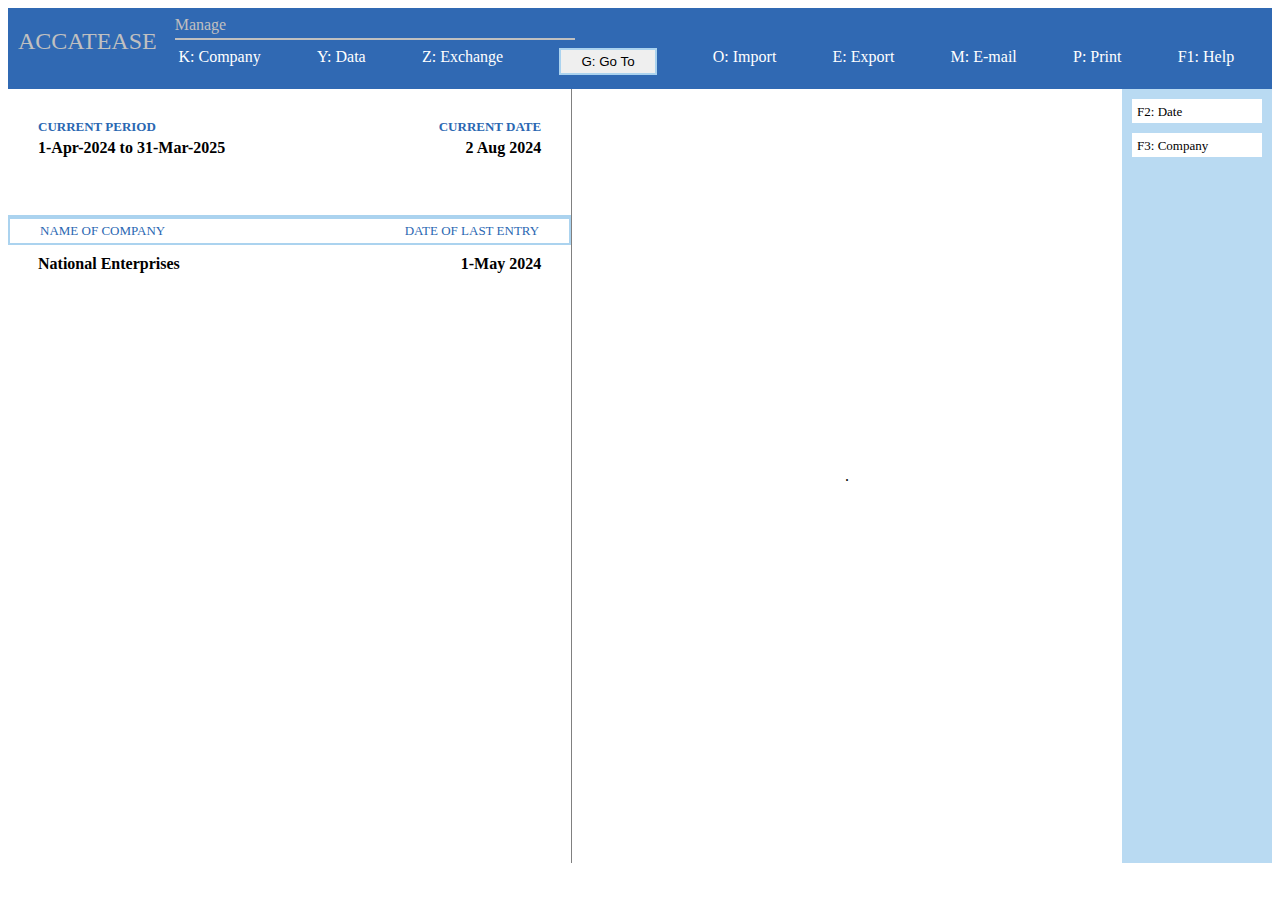
<file: index.html>
<!DOCTYPE html>
<html lang="en">
<head>
    <meta charset="UTF-8">
    <meta name="viewport" content="width=device-width, initial-scale=1.0">
    <title>Document</title>
    <link rel="stylesheet" href="https://cdnjs.cloudflare.com/ajax/libs/font-awesome/4.7.0/css/font-awesome.min.css">
    <link rel="stylesheet" href="home-page/style.css">
</head>
<body>
    <div class="page">

        <div class="p-header">
            <div class="p-head-title">
                <div class="logo-text">ACCATEASE</div>
                <span class="manage-text">
                    Manage
                </span>
            </div>
            <div class="manage-options">
                <ul>
                    <li>K: Company</li>
                    <li>Y: Data</li>
                    <li>Z: Exchange</li>
                    <li><button class="go-to">G: Go To</button></li>
                    <li>O: Import</li>
                    <li>E: Export</li>
                    <li>M: E-mail</li>
                    <li>P: Print</li>
                    <li>F1: Help</li>
                </ul>
            </div>
        </div>
    
        <div class="left-right">
    
            <div class="page-left">
                
                <div class="page-body-left-currents">
                    <div class="current-headings">
                        <div class="current-title-text">CURRENT PERIOD</div>
                        <div class="current-title-text">CURRENT DATE</div>
                    </div>
                    <div class="current-texts">
                        <div class="current-period-text">1-Apr-2024 to 31-Mar-2025</div>
                        <div class="current-date-text">2 Aug 2024</div>
                    </div>
                </div>
                
                <div class="entries">
                    <div class="entry-title">
                        <div class="entry-heading">NAME OF COMPANY</div>
                        <div class="entry-heading">DATE OF LAST ENTRY</div>
                    </div>
                    <div class="entry-rows">
                        <div class="entry">
                            <div class="entry-data">National Enterprises</div>
                            <div class="entry-data">1-May 2024</div>
                        </div>
                    </div>
    
                </div>
                
            </div>
            
            <div class="page-right">
                .
            </div>
    
            <div class="sidebar" id="sidebar">
                <div class="sidebar-box">F2: Date</div>
                <div class="sidebar-box" id="company">F3: Company</div>
            </div>
    
        </div>
    </div>
    
    
    
    
    
    <script src="home-page/script.js"></script>
    </body>
    
    </html>
    
</body>
</html>
</file>
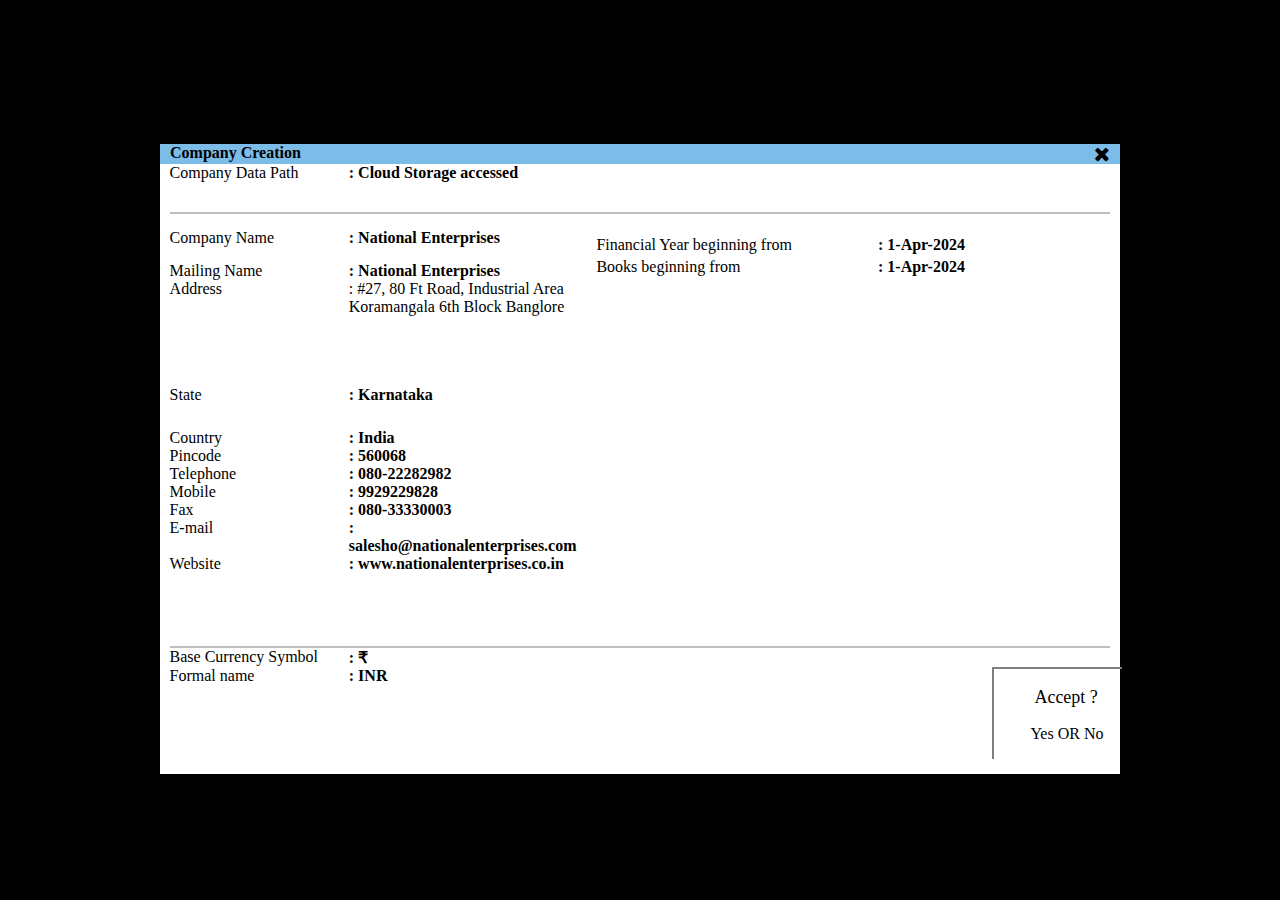
<file: company-creation/index.html>
<!DOCTYPE html>
<html lang="en">
<head>
    <meta charset="UTF-8">
    <meta name="viewport" content="width=device-width, initial-scale=1.0">
    <title>Document</title>
    <link rel="stylesheet" href="https://cdnjs.cloudflare.com/ajax/libs/font-awesome/4.7.0/css/font-awesome.min.css">
    <link rel="stylesheet" href="style.css">
</head>
<body>
    <div class="page">
        <div class="page-title">
            <div class="title-text">Company Creation</div>
            <i class="fa fa-close close" style="font-size:20px"></i>
        </div>

        <div class="container-1">
            <div class="cont-1-block-1">
                <div class="questions-answers">
                    <div class="container-1-ques ques">Company Data Path</div>
                    <div class="container-1-ans ans">: Cloud Storage accessed</div>
                </div>
            </div>
        </div>

        <div class="container-2">
            <div class="block-1">
                <div class="questions-answers company-name">
                    <div class="container-2-block-1-ques ques">Company Name</div>
                    <div class="container-2-block-1-ans ans">: National Enterprises</div>
                </div>
                <div class="questions-answers">
                    <div class="container-2-block-1-ques ques">Mailing Name</div>
                    <div class="container-2-block-1-ans ans">: National Enterprises</div>
                </div>
                <div class="questions-answers address">
                    <div class="container-2-block-1-ques ques">Address</div>
                    <div class="container-2-block-1-ans ans address-ans">: #27, 80 Ft Road, Industrial Area Koramangala 6th Block Banglore</div>
                </div>
                <div class="questions-answers state">
                    <div class="container-2-block-1-ques ques">State</div>
                    <div class="container-2-block-1-ans ans">: Karnataka</div>
                </div>
                <div class="questions-answers">
                    <div class="container-2-block-1-ques ques">Country</div>
                    <div class="container-2-block-1-ans ans">: India</div>
                </div>
                <div class="questions-answers">
                    <div class="container-2-block-1-ques ques">Pincode</div>
                    <div class="container-2-block-1-ans ans">: 560068</div>
                </div>
                <div class="questions-answers">
                    <div class="container-2-block-1-ques ques">Telephone</div>
                    <div class="container-2-block-1-ans ans">: 080-22282982</div>
                </div>
                <div class="questions-answers">
                    <div class="container-2-block-1-ques ques">Mobile</div>
                    <div class="container-2-block-1-ans ans">: 9929229828</div>
                </div>
                <div class="questions-answers">
                    <div class="container-2-block-1-ques ques">Fax</div>
                    <div class="container-2-block-1-ans ans">: 080-33330003</div>
                </div>
                <div class="questions-answers">
                    <div class="container-2-block-1-ques ques">E-mail</div>
                    <div class="container-2-block-1-ans ans">: salesho@nationalenterprises.com</div>
                </div>
                <div class="questions-answers">
                    <div class="container-2-block-1-ques ques">Website</div>
                    <div class="container-2-block-1-ans ans">: www.nationalenterprises.co.in</div>
                </div>
            </div>

            <div class="block-2">
                <div class="questions-answers">
                    <div class="container-2-block-2-ques ques">Financial Year beginning from</div>
                    <div class="container-2-block-2-ans ans">: 1-Apr-2024</div>
                </div>
                <div class="questions-answers">
                    <div class="container-2-block-2-ques ques">Books beginning from</div>
                    <div class="container-2-block-2-ans ans">: 1-Apr-2024</div>
                </div>
            </div>
        </div>

        <div class="container-3">
            <div class="box1">
                <div class="questions-answers">
                    <div class="container-3-ques ques">Base Currency Symbol</div>
                    <div class="container-3-ans ans">: &#8377;</div>
                </div>
                <div class="questions-answers">
                    <div class="container-3-ques ques">Formal name</div>
                    <div class="container-3-ans ans">: INR</div>
                </div>
            </div>
            <div class="acceptance">
                <div class="accept">Accept ?</div>
                <div class="yes-no">Yes OR No</div>
            </div>
        </div>


        <script src="script.js"></script>
        </div>
    </div>
</body>
</html>
</file>
<file: home-page/style.css>
body {
    box-sizing: border-box;
}
.p-header {
    background-color: #3069B3;
    display: flexbox;
    height: 9vh;
}
.p-head-title {
    display: flex;
}
.logo-text {
    color: silver;
    font-family:Georgia, 'Times New Roman', Times, serif;
    font-size: 24px;
    padding: 10px;
    position: relative;
    top: 10px;
}
.manage-text {
    border-bottom: 2px solid silver;
    position: relative;
    height: 22px;
    top: 8px;
    left: 8px;
    width: 400px;
    color: silver;
}
.manage-options {
    /* border: 2px solid black; */
    width: 90vw;
    height: 25px;
    position: relative;
    left: 8vw;
    bottom: 8px;
}
.manage-options ul {
    display: flex;
    justify-content: space-around;
    position:relative;
    bottom: 15px;
}
.manage-options ul li, button {
    list-style: none;
    color: white;
    cursor: pointer;
}
.go-to {
    padding: 4px 20px;
    color: black;
    border: 2px solid #ABD3EF;
}
.left-right {
    display: flex;
}
.page-left {
    /* border: 2px solid red; */
    width: 44vw;
    height: 86vh;
    border-right: 1px solid gray;
}
.current-headings {
    display: flex;
    justify-content: space-between;
    padding-top: 30px;
    padding-left: 30px;
    padding-right: 30px;
    padding-bottom: 4px;
    /* border: 2px solid black; */
    font-size: small;
    color: #2a67b2;
    font-weight: 600;
}
.page-body-left-currents {
    width: 44vw;
    /* border: 2px solid black; */
    height: 14vh;
    border-bottom: 2px solid #ABD3EF;
}
.current-texts {
    display: flex;
    justify-content: space-between;
    padding-left: 30px;
    padding-right: 30px;
    font-weight: 700;
    font-size:medium;
}
.entries {
    /* border: 2px solid red; */
    height: 70vh;
}
.entry-title {
    border: 2px solid black;
    display: flex;
    justify-content: space-between;
    height: 24px;
    align-items: center;
    border: 2px solid #ABD3EF;
}
.entry-heading {
    padding: 0px 30px;
    font-size: small;
    color: #2a67b2;
}
.entry {
    /* border: 2px solid red; */
    display: flex;
    justify-content: space-between;
    padding: 10px 30px;
    height: 50vh;
}
.entry-data {
    font-weight: bold;
}
.page-right {
    width: 44vw;
    /* border: 2px solid black; */
}
.sidebar {
    background-color: #abd3efd4;
    width: 12vw;
}
.sidebar-box {
    background-color: white;
    margin: 10px;
    height: 14px;
    /* text-align: center; */
    padding: 5px;
    font-size: small;
}

.container-gateway {
    background-color:#abd3efd4;
    width: 22vw;
    height: 55vh;
    border: 2px solid #3069B3;
}
.page-right{
    display: flex;
    justify-content: center;
    align-items: center;
}
.gateway-title {
    background-color:#2a67b2;
    color: rgba(255, 255, 255, 0.748);
    height: 24px;
    font-size: large;
    text-align: center;
    padding-left: 30px;
}
.gateway-elements-title {
    padding-top: 14px;
    padding-bottom: 10px;
    font-size: 16px;
    color:#3069B3;
    padding-left: 6vw;
}
.gateway-title-option {
    font-size: 14px;
    color: black;
    padding-left: 6vw;
}
.gateway-title-option:hover {
    background-color: yellow;
    cursor: pointer;
}
.manage-options ul li:hover {
    text-decoration: underline;
}
.gateway-elements-title:hover {
    text-decoration: line-through;
    cursor: pointer;
}
.close {
    display: flex;
    justify-content: end;
    position: relative;
    bottom: 20px;

}
.close:hover {
    cursor: pointer;
}

#company:hover {
    cursor: pointer;
}
.above-country-code-options {
    font-size:14px;
    text-align: end;
    
}
.above-country-code-box {
    padding-top: 15px;
}
.country-code-options {
    border-top: 1px solid silver;
}
.country-code {
    width: 50px;
}
.country {
    display: flex;
    padding-left: 10px;
    font-size: 13px;
}
.country-code-name {
    position: relative;
    right: -50px;
}
.country:hover {
    background-color: yellow;
    cursor:pointer;
}
</file>
<file: company-creation/style.css>
body {
    background-color: black;
}
.page {
    background-color: white;
    width: 75vw;
    height: 70vh;
    margin: auto;
    margin-top: 16vh;
}
.page-title {
    background-color: #7cbce9;
    display: flex;
    justify-content: space-between;
}
.title-text {
    font-weight: bold;
    padding-left: 10px;
}
.close {
    padding-right: 10px;
}
.container-1 {
    /* border: 2px solid red; */
    border-bottom: 2px solid silver;
    width: 73.5vw;
    margin: auto;
    height: 48px;
}
.ques {
    width: 14vw;
}
.questions-answers {
    display: flex;
}
.block-1 {
    /* border: 2px solid red; */
    width: 40vw;
    height: 48vh;
}
.container-2 {
    display: flex;
    border-bottom: 2px solid silver;
    width: 73.5vw;
    margin: auto;
}
.ans {
    width: 18vw;
    font-weight: 600;
}
.address-ans {
    font-weight: 400;
}
.company-name {
    padding: 15px 0px;
}
.address {
    padding-bottom: 70px;
}
.state {
    padding-bottom: 25px;
}
.block-2 .questions-answers .ques{
    /* border: 2px solid red; */
    width: 22vw;
}
.block-2{
    padding: 20px 0px;
    padding-left: 10px;
    /* border: 2px solid red; */
}
.block-2 .questions-answers{
    padding: 2px;
}
.container-3 {
    width: 73.5vw;
    margin: auto;
    display: flex;
    justify-content: space-between;
}
.acceptance {
    border-top: 2px solid gray;
    border-left: 2px solid gray;
    width: 10vw;
    height: 10vh;
    position: relative;
    top: 19px;
    left: 12px;
    
}
.accept {
    font-size: large;
    position: relative;
    top: 18px;
    left: 40px;
}
.yes-no {
    position: relative;
    top: 35px;
    left: 36px;
}
.close {
    cursor: pointer;
}
</file>
